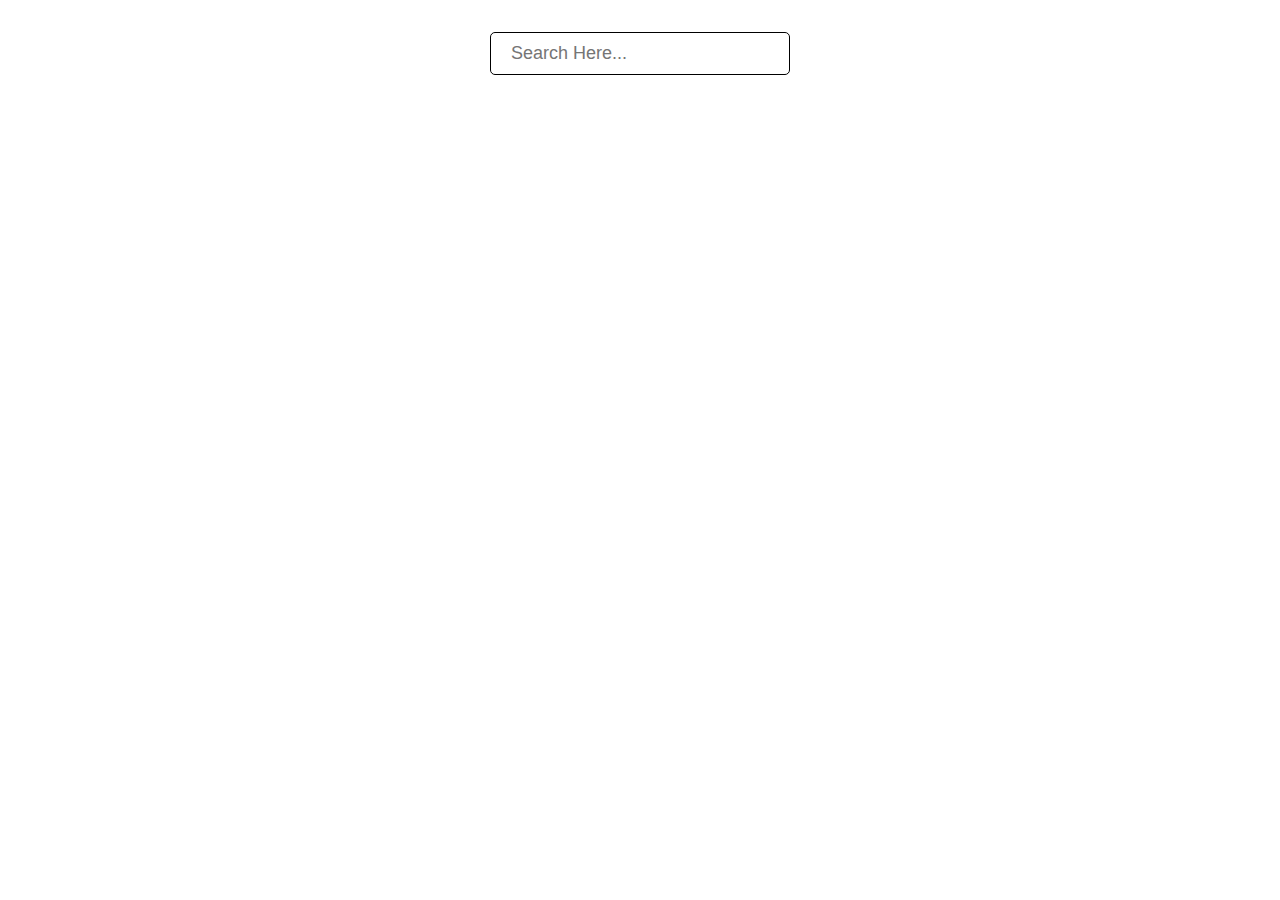
<file: Search-Box-Debounce/index.html>
<html lang="en">
<head>
  <meta charset="UTF-8">
  <meta name="viewport" content="width=device-width, initial-scale=1.0">
  <link rel="stylesheet" href="style.css">
  <title>Document</title>
</head>
<body>
  <div class="search-box-container">
    <div>
      <input type="text" placeholder="Search Here..." class="search-box"/>
      <ul class="search-suggestions"></ul>
    </div>
  </div>
  
  <script src="index.js"></script>
</body>
</html>
</file>
<file: Search-Box-Debounce/style.css>
* {
  margin: 0;
  padding: 0;
  box-sizing: border-box;
  font-family: sans-serif;
}

ul {
  list-style: none;
}

.search-box-container {
  margin: 2rem;
  text-align: center;
  display: flex;
  align-items: center;
  justify-content: center;
}

.search-box-container div {
  display: flex;
  flex-direction: column;
}

.search-box-container input {
  width: 300px;
  padding: 10px 20px;
  font-size: 18px;
  border: 1px solid black;
  border-radius: 5px;
}

.search-box-container ul li {
  width: 300px;
  padding: 10px;
  font-size: 18px;
  border: 1px solid rgb(124, 124, 124);
  border-top-color: transparent;
}
</file>
